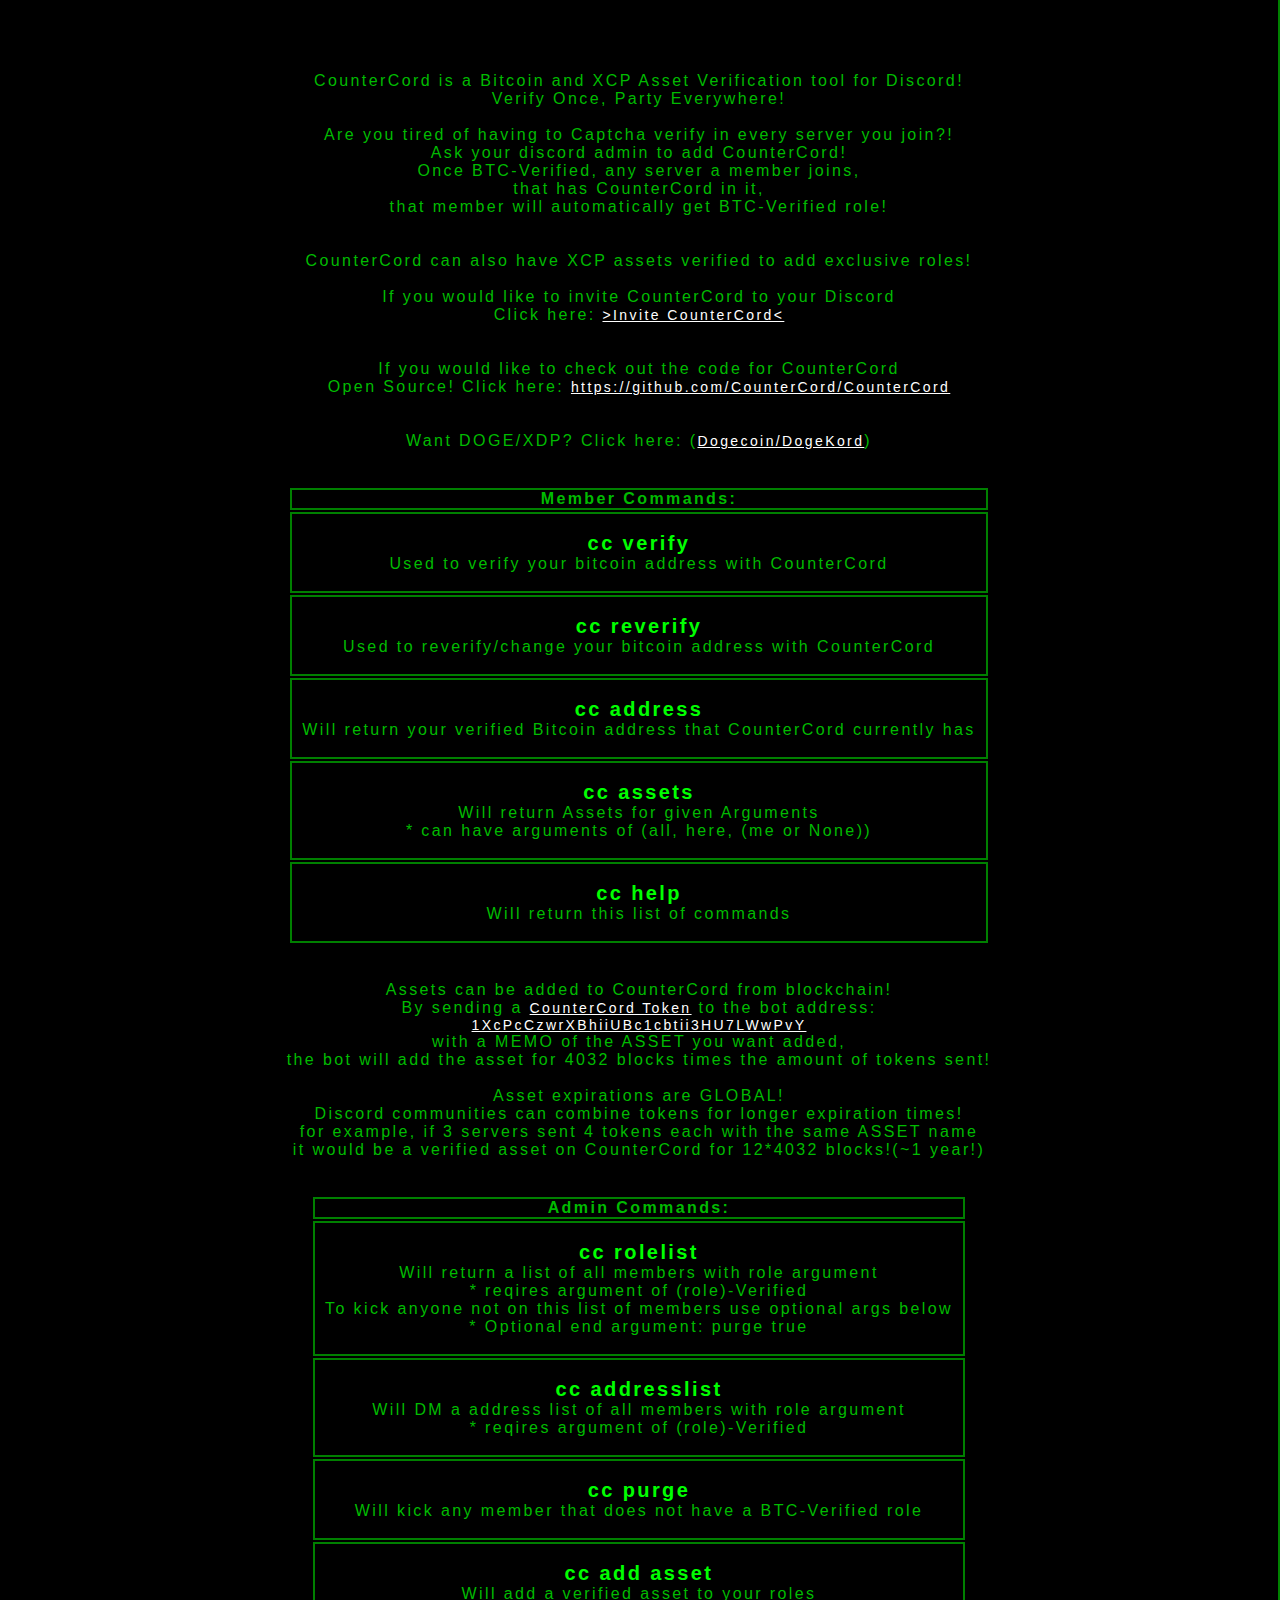
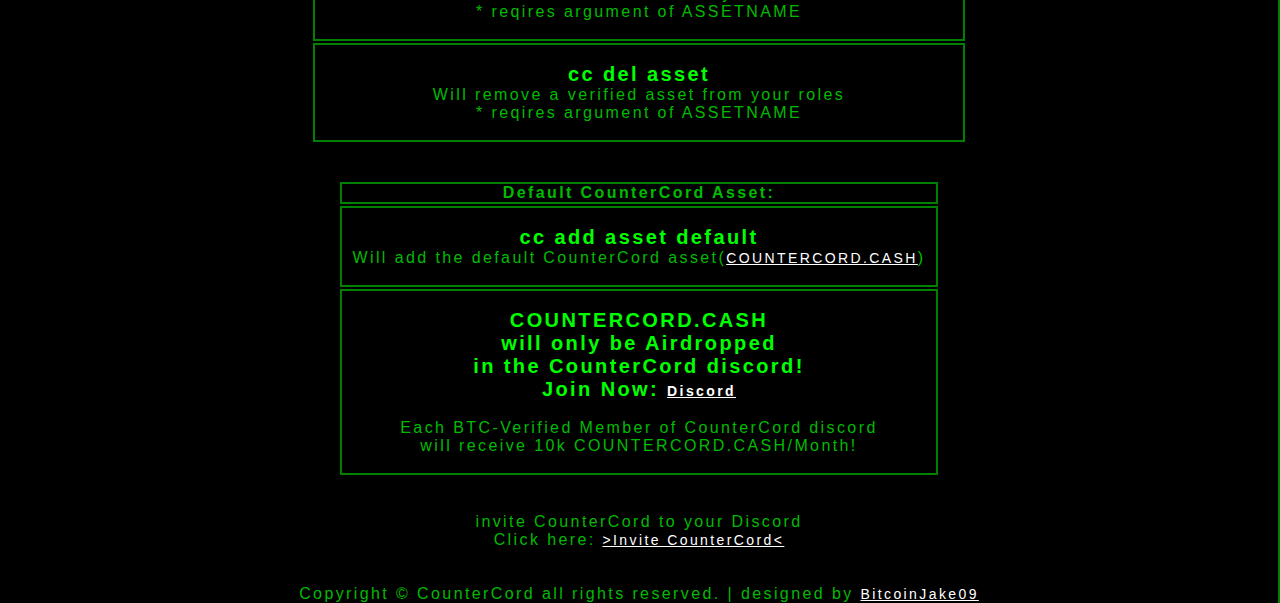
<file: index.html>
<!DOCTYPE html PUBLIC "-//W3C//DTD XHTML 1.0 Transitional//EN" "http://www.w3.org/TR/xhtml1/DTD/xhtml1-transitional.dtd">
<html xmlns="http://www.w3.org/1999/xhtml">
<head>
<meta http-equiv="Content-Type" content="text/html; charset=iso-8859-1" />
<title>CounterCord</title>
<link rel="stylesheet" href="style.css" type="text/css" charset="utf-8" />
<link rel="shortcut icon" type="image/x-icon" href="images/CounterCord.ico">

</head>
<body>
  <div class="typewriter">
  <br><br><br><br>
<p>CounterCord is a Bitcoin and XCP Asset Verification tool for Discord!</p>
<p>Verify Once, Party Everywhere!</p><br>
<p>Are you tired of having to Captcha verify in every server you join?!</p>
<p>Ask your discord admin to add CounterCord!</p>
<p>Once BTC-Verified, any server a member joins,</p>
<p> that has CounterCord in it,</p>
<p> that member will automatically get BTC-Verified role!</p>
<br><br>
<p>CounterCord can also have XCP assets verified to add exclusive roles!</p>

<br>
<p>If you would like to invite CounterCord to your Discord<br>Click here: <a href="https://discord.com/oauth2/authorize?client_id=953709081670086746&permissions=8&scope=bot" target="_blank">>Invite CounterCord<</a></p>
<br><br>
<p>If you would like to check out the code for CounterCord<br>Open Source! Click here: <a href="https://github.com/CounterCord/CounterCord" target="_blank">https://github.com/CounterCord/CounterCord</a></p>
<br><br>
<p>Want DOGE/XDP? Click here: (<a href="DogeKord.html" target="_blank">Dogecoin/DogeKord</a>)</p>

<br><br>
<table>
  <th>Member Commands:</th>
  <tr>
    <td>
      <br>
      <h1>cc verify</h1>
      <p> Used to verify your bitcoin address with CounterCord</p>
      <br>
    </td>
  </tr>
  <tr>
    <td>
      <br>
      <h1>cc reverify</h1>
      <p> Used to reverify/change your bitcoin address with CounterCord</p>
      <br>
    </td>
  </tr>
  <tr>
    <td>
      <br>
      <h1>cc address</h1>
      <p> Will return your verified Bitcoin address that CounterCord currently has</p>
      <br>
    </td>
  </tr>
  <tr>
    <td>
      <br>
      <h1>cc assets</h1>
      <p> Will return Assets for given Arguments</p>
      <p> * can have arguments of (all, here, (me or None))</p>
      <br>
    </td>
  </tr>
  <tr>
    <td>
      <br>
      <h1>cc help</h1>
      <p> Will return this list of commands</p>
      <br>
    </td>
  </tr>
</table>
<br><br>

<p>Assets can be added to CounterCord from blockchain!</p>
<p>By sending a <a href="https://xchain.io/asset/COUNTERCORD" target="_blank" rel="noopener noreferrer">CounterCord Token</a> to the bot address:</p>
<p><a href="https://xchain.io/address/1XcPcCzwrXBhiiUBc1cbtii3HU7LWwPvY" target="_blank" rel="noopener noreferrer">1XcPcCzwrXBhiiUBc1cbtii3HU7LWwPvY</a></p>
<p>with a MEMO of the ASSET you want added,</p>
<p>the bot will add the asset for 4032 blocks times the amount of tokens sent!</p>
<br>
<p>Asset expirations are GLOBAL!</p>
<p>Discord communities can combine tokens for longer expiration times!</p>
<p>for example, if 3 servers sent 4 tokens each with the same ASSET name</p>
<p>it would be a verified asset on CounterCord for 12*4032 blocks!(~1 year!)</p>

  <br><br>
<table>
  <th>Admin Commands:</th>
  <tr>
    <td>
      <br>
      <h1>cc rolelist</h1>
      <p> Will return a list of all members with role argument</p>
      <p> * reqires argument of (role)-Verified</p>
      <p> To kick anyone not on this list of members use optional args below</p>
      <p> * Optional end argument: purge true</p>
      <br>
    </td>
  </tr>
  <tr>
    <td>
      <br>
      <h1>cc addresslist</h1>
      <p> Will DM a address list of all members with role argument</p>
      <p> * reqires argument of (role)-Verified</p>
      <br>
    </td>
  </tr>
  <tr>
    <td>
      <br>
      <h1>cc purge</h1>
      <p> Will kick any member that does not have a BTC-Verified role</p>
      <br>
    </td>
  </tr>
  <tr>
    <td>
      <br>
      <h1>cc add asset</h1>
      <p> Will add a verified asset to your roles</p>
      <p> * reqires argument of ASSETNAME</p>
      <br>
    </td>
  </tr>
  <tr>
    <td>
      <br>
      <h1>cc del asset</h1>
      <p> Will remove a verified asset from your roles</p>
      <p> * reqires argument of ASSETNAME</p>
      <br>
    </td>
  </tr>
</table>
<br><br>
<table>
  <th>Default CounterCord Asset:</th>
  <tr>
    <td>
      <br>
      <h1>cc add asset default</h1>
      <p> Will add the default CounterCord asset(<a href="https://xchain.io/asset/COUNTERCORD.CASH" target="_blank" rel="noopener noreferrer">COUNTERCORD.CASH</a>)</p>
      <br>
    </td>
  </tr>
  <tr>
    <td>
      <br>
      <h1>COUNTERCORD.CASH<br> will only be Airdropped<br> in the CounterCord discord!<br>
       Join Now: <a href="https://discord.gg/BWEAasZQju" target="_blank" rel="noopener noreferrer">Discord</a></h1><br>
       <p>Each BTC-Verified Member of CounterCord discord <br> will receive 10k COUNTERCORD.CASH/Month!</p>
      <br>
    </td>
  </tr>
</table>
<br><br>
<p>invite CounterCord to your Discord<br>Click here: <a href="https://discord.com/oauth2/authorize?client_id=953709081670086746&permissions=8&scope=bot" target="_blank">>Invite CounterCord<</a></p>
<br><br>
<p>Copyright <span>&copy;</span> CounterCord all rights reserved. | designed by <a href="https://github.com/BitcoinJake09/" target="_blank" rel="noopener noreferrer">BitcoinJake09</a>

</div>
</body>
</html>
</file>
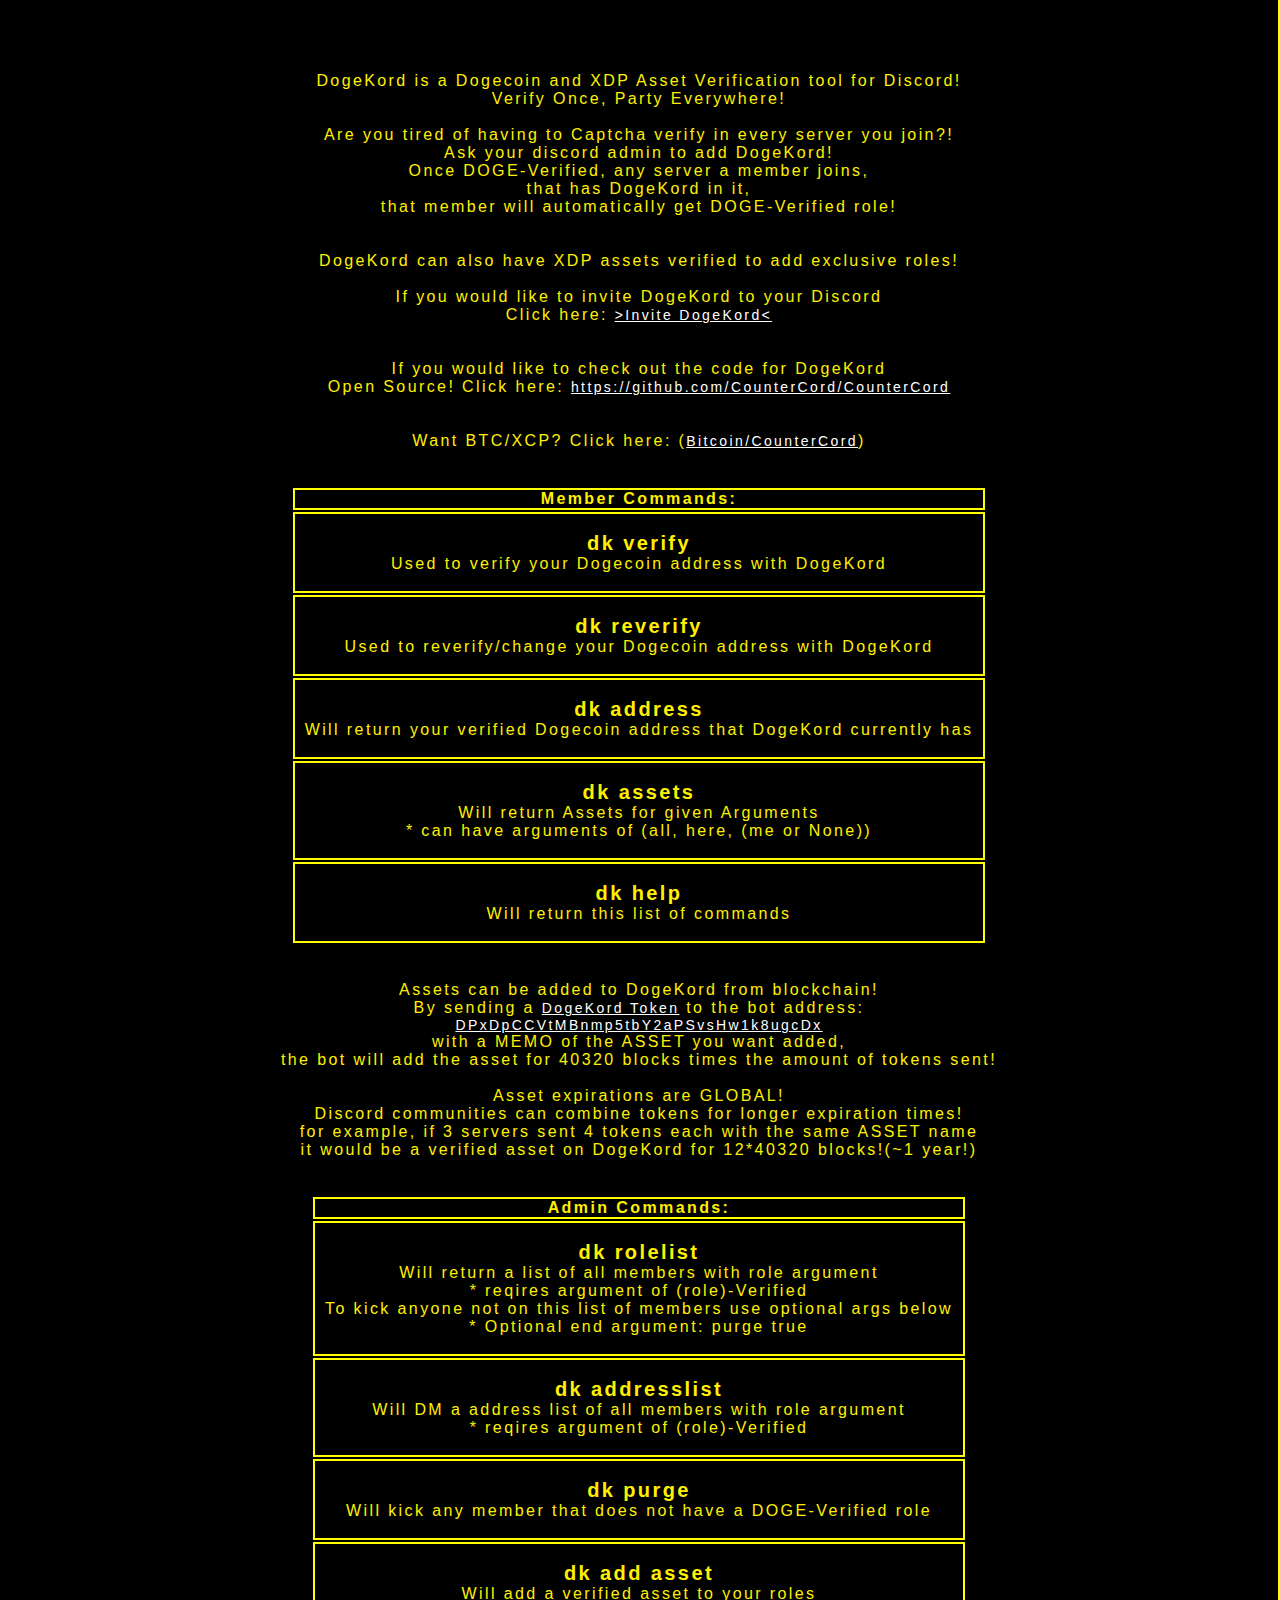
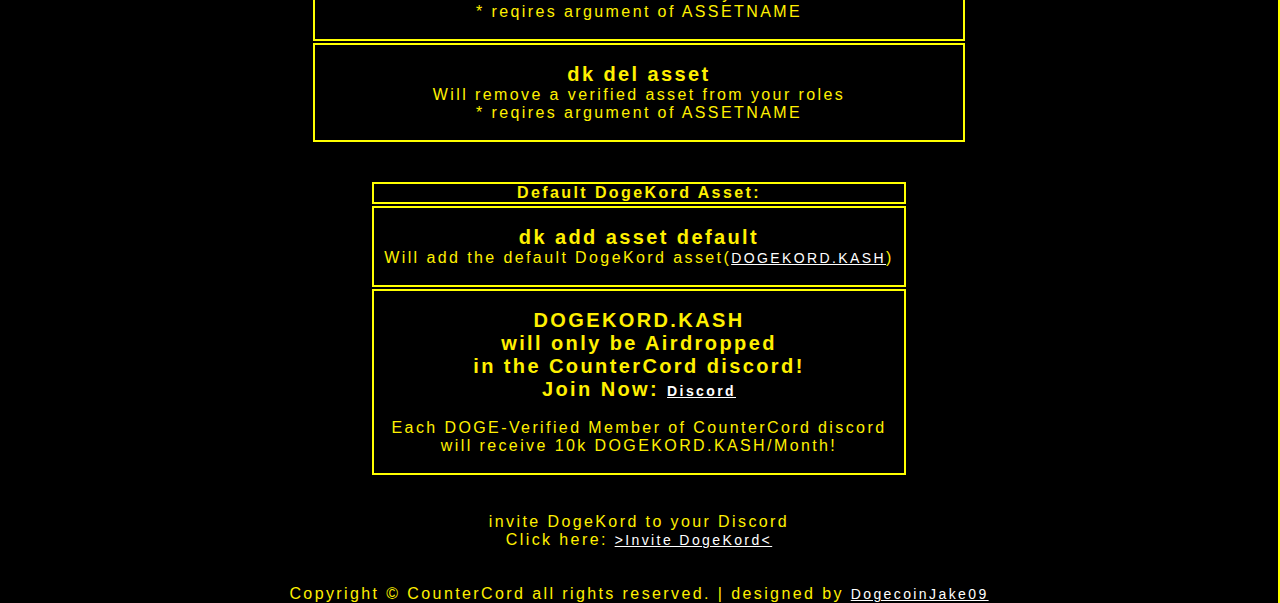
<file: DogeKord.html>
<!DOCTYPE html PUBLIC "-//W3C//DTD XHTML 1.0 Transitional//EN" "http://www.w3.org/TR/xhtml1/DTD/xhtml1-transitional.dtd">
<html xmlns="http://www.w3.org/1999/xhtml">
<head>
<meta http-equiv="Content-Type" content="text/html; charset=iso-8859-1" />
<title>DogeKord</title>
<link rel="stylesheet" href="dstyle.css" type="text/css" charset="utf-8" />
<link rel="shortcut icon" type="image/x-icon" href="images/CounterCord.ico">

</head>
<body>
  <div class="typewriter">
  <br><br><br><br>
<p>DogeKord is a Dogecoin and XDP Asset Verification tool for Discord!</p>
<p>Verify Once, Party Everywhere!</p><br>
<p>Are you tired of having to Captcha verify in every server you join?!</p>
<p>Ask your discord admin to add DogeKord!</p>
<p>Once DOGE-Verified, any server a member joins,</p>
<p> that has DogeKord in it,</p>
<p> that member will automatically get DOGE-Verified role!</p>
<br><br>
<p>DogeKord can also have XDP assets verified to add exclusive roles!</p>

<br>
<p>If you would like to invite DogeKord to your Discord<br>Click here: <a href="https://discord.com/oauth2/authorize?client_id=972238480086286376&permissions=8&scope=bot" target="_blank">>Invite DogeKord<</a></p>
<br><br>
<p>If you would like to check out the code for DogeKord<br>Open Source! Click here: <a href="https://github.com/CounterCord/CounterCord" target="_blank">https://github.com/CounterCord/CounterCord</a></p>
<br><br>
<p>Want BTC/XCP? Click here: (<a href="index.html" target="_blank">Bitcoin/CounterCord</a>)</p>

<br><br>
<table>
  <th>Member Commands:</th>
  <tr>
    <td>
      <br>
      <h1>dk verify</h1>
      <p> Used to verify your Dogecoin address with DogeKord</p>
      <br>
    </td>
  </tr>
  <tr>
    <td>
      <br>
      <h1>dk reverify</h1>
      <p> Used to reverify/change your Dogecoin address with DogeKord</p>
      <br>
    </td>
  </tr>
  <tr>
    <td>
      <br>
      <h1>dk address</h1>
      <p> Will return your verified Dogecoin address that DogeKord currently has</p>
      <br>
    </td>
  </tr>
  <tr>
    <td>
      <br>
      <h1>dk assets</h1>
      <p> Will return Assets for given Arguments</p>
      <p> * can have arguments of (all, here, (me or None))</p>
      <br>
    </td>
  </tr>
  <tr>
    <td>
      <br>
      <h1>dk help</h1>
      <p> Will return this list of commands</p>
      <br>
    </td>
  </tr>
</table>
<br><br>

<p>Assets can be added to DogeKord from blockchain!</p>
<p>By sending a <a href="https://dogeparty.xchain.io/asset/DOGEKORD" target="_blank" rel="noopener noreferrer">DogeKord Token</a> to the bot address:</p>
<p><a href="https://dogeparty.xchain.io/address/DPxDpCCVtMBnmp5tbY2aPSvsHw1k8ugcDx" target="_blank" rel="noopener noreferrer">DPxDpCCVtMBnmp5tbY2aPSvsHw1k8ugcDx</a></p>
<p>with a MEMO of the ASSET you want added,</p>
<p>the bot will add the asset for 40320 blocks times the amount of tokens sent!</p>
<br>
<p>Asset expirations are GLOBAL!</p>
<p>Discord communities can combine tokens for longer expiration times!</p>
<p>for example, if 3 servers sent 4 tokens each with the same ASSET name</p>
<p>it would be a verified asset on DogeKord for 12*40320 blocks!(~1 year!)</p>

  <br><br>
<table>
  <th>Admin Commands:</th>
  <tr>
    <td>
      <br>
      <h1>dk rolelist</h1>
      <p> Will return a list of all members with role argument</p>
      <p> * reqires argument of (role)-Verified</p>
      <p> To kick anyone not on this list of members use optional args below</p>
      <p> * Optional end argument: purge true</p>
      <br>
    </td>
  </tr>
  <tr>
    <td>
      <br>
      <h1>dk addresslist</h1>
      <p> Will DM a address list of all members with role argument</p>
      <p> * reqires argument of (role)-Verified</p>
      <br>
    </td>
  </tr>
  <tr>
    <td>
      <br>
      <h1>dk purge</h1>
      <p> Will kick any member that does not have a DOGE-Verified role</p>
      <br>
    </td>
  </tr>
  <tr>
    <td>
      <br>
      <h1>dk add asset</h1>
      <p> Will add a verified asset to your roles</p>
      <p> * reqires argument of ASSETNAME</p>
      <br>
    </td>
  </tr>
  <tr>
    <td>
      <br>
      <h1>dk del asset</h1>
      <p> Will remove a verified asset from your roles</p>
      <p> * reqires argument of ASSETNAME</p>
      <br>
    </td>
  </tr>
</table>
<br><br>
<table>
  <th>Default DogeKord Asset:</th>
  <tr>
    <td>
      <br>
      <h1>dk add asset default</h1>
      <p> Will add the default DogeKord asset(<a href="https://dogeparty.xchain.io/asset/DOGEKORD.KASH" target="_blank" rel="noopener noreferrer">DOGEKORD.KASH</a>)</p>
      <br>
    </td>
  </tr>
  <tr>
    <td>
      <br>
      <h1>DOGEKORD.KASH<br> will only be Airdropped<br> in the CounterCord discord!<br>
       Join Now: <a href="https://discord.gg/BWEAasZQju" target="_blank" rel="noopener noreferrer">Discord</a></h1><br>
       <p>Each DOGE-Verified Member of CounterCord discord <br> will receive 10k DOGEKORD.KASH/Month!</p>
      <br>
    </td>
  </tr>
</table>
<br><br>
<p>invite DogeKord to your Discord<br>Click here: <a href="https://discord.com/oauth2/authorize?client_id=972238480086286376&permissions=8&scope=bot" target="_blank">>Invite DogeKord<</a></p>
<br><br>
<p>Copyright <span>&copy;</span> CounterCord all rights reserved. | designed by <a href="https://github.com/DogecoinJake09/" target="_blank" rel="noopener noreferrer">DogecoinJake09</a>

</div>
</body>
</html>
</file>
<file: style.css>
* {
	margin: 0px;
	padding: 0px;
}
body {
	padding-top: 0px;
	background-color: #000000;
	color: #00BB00;
	font-family: 'Comic Sans MS', 'Chalkboard SE', 'Comic Neue', sans-serif;
	text-align: center;
	letter-spacing: 1px;
}

a {color: #FFF;font-size: 14px;}
a:hover {color: #009900;}

table {
	padding-top: 0px;
	padding-right: 0px;
	padding-bottom: 0px;
	padding-left: 0px;
	text-align: center;
	width:30%;
	margin-left: auto;
	margin-right: auto;
}
th, td, tr {
	padding-top: 0px;
	padding-right: 10px;
	padding-bottom: 0px;
	padding-left: 10px;
	background: transparent;
	text-align: center;
	border: 2px solid green;
	width:30%;
	margin-left: auto;
	margin-right: auto;}


h1{
	font-size: 20px;
	color: #00FF00;
}

/* thanks https://css-tricks.com/snippets/css/typewriter-effect/*/
.typewriter {
  overflow: hidden; /* Ensures the content is not revealed until the animation */
  border-right: .15em solid green; /* The typwriter cursor */
  white-space: nowrap; /* Keeps the content on a single line */
  margin: 0 auto; /* Gives that scrolling effect as the typing happens */
  letter-spacing: .15em; /* Adjust as needed */
  animation:
    typing 3s steps(40, end),
    blink-caret .75s step-end infinite;
}

/* The typing effect */
@keyframes typing {
  from { width: 0 }
  to { width: 100% }
}

/* The typewriter cursor effect - bitcoinjake09 changed 100% from 50% to remove blinking cursor :p*/
@keyframes blink-caret {
  from, to { border-color: transparent }
  100% { border-color: green; }
}
</file>
<file: dstyle.css>
* {
	margin: 0px;
	padding: 0px;
}
body {
	padding-top: 0px;
	background-color: #000000;
	color: #FFF000;
	font-family: 'Comic Sans MS', 'Chalkboard SE', 'Comic Neue', sans-serif;
	text-align: center;
	letter-spacing: 1px;
}

a {color: #FFF;font-size: 14px;}
a:hover {color: #FFFF00;}

table {
	padding-top: 0px;
	padding-right: 0px;
	padding-bottom: 0px;
	padding-left: 0px;
	text-align: center;
	width:30%;
	margin-left: auto;
	margin-right: auto;
}
th, td, tr {
	padding-top: 0px;
	padding-right: 10px;
	padding-bottom: 0px;
	padding-left: 10px;
	background: transparent;
	text-align: center;
	border: 2px solid yellow;
	width:30%;
	margin-left: auto;
	margin-right: auto;}


h1{
	font-size: 20px;
	color: #FFF000;
}

/* thanks https://css-tricks.com/snippets/css/typewriter-effect/*/
.typewriter {
  overflow: hidden; /* Ensures the content is not revealed until the animation */
  border-right: .15em solid yellow; /* The typwriter cursor */
  white-space: nowrap; /* Keeps the content on a single line */
  margin: 0 auto; /* Gives that scrolling effect as the typing happens */
  letter-spacing: .15em; /* Adjust as needed */
  animation:
    typing 3s steps(40, end),
    blink-caret .75s step-end infinite;
}

/* The typing effect */
@keyframes typing {
  from { width: 0 }
  to { width: 100% }
}

/* The typewriter cursor effect - bitcoinjake09 changed 100% from 50% to remove blinking cursor :p*/
@keyframes blink-caret {
  from, to { border-color: transparent }
  100% { border-color: yellow; }
}
</file>
